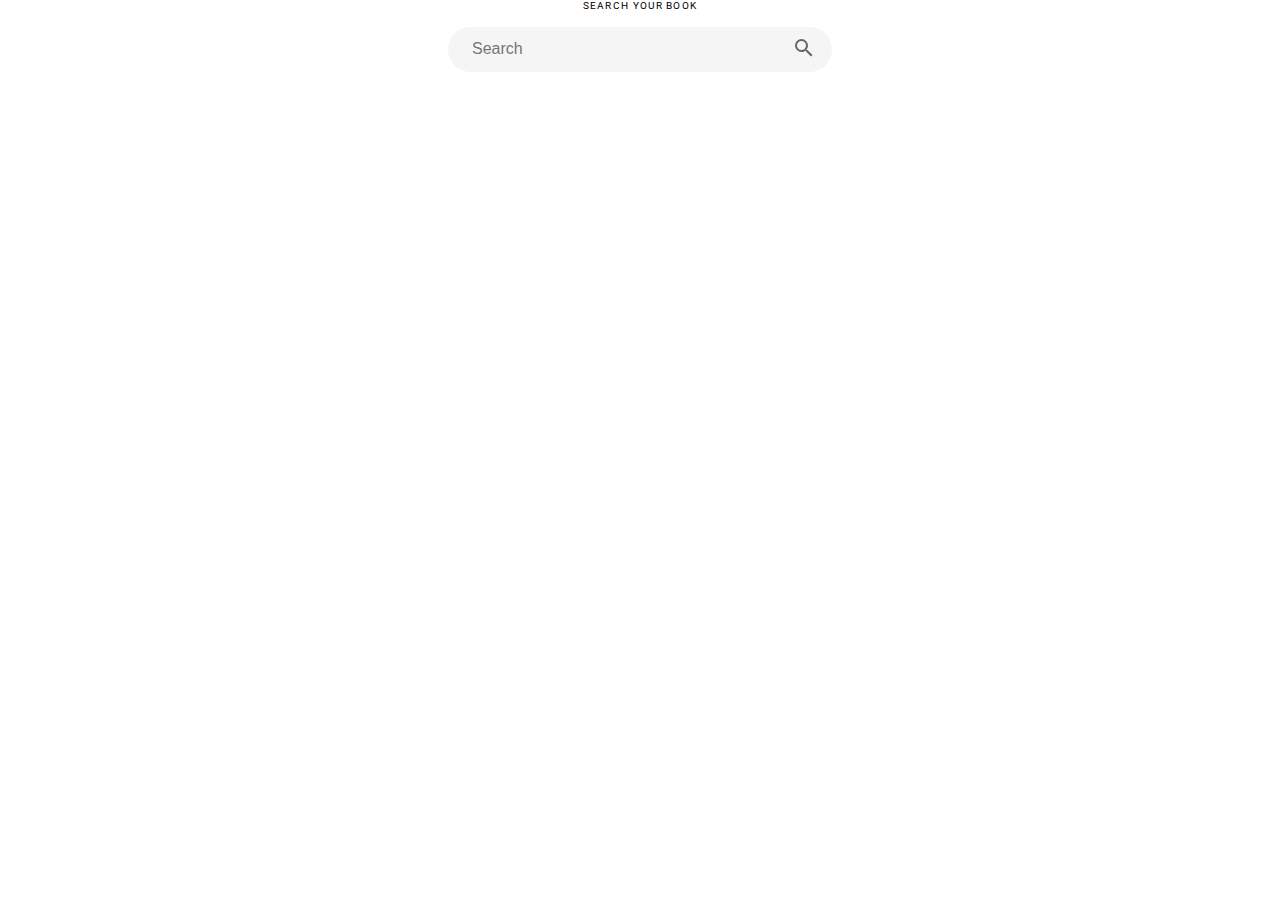
<file: searchBooks/index.html>
<!DOCTYPE html>
<html lang="en">

<head>
    <meta charset="UTF-8">
    <meta http-equiv="X-UA-Compatible" content="IE=edge">
    <meta name="viewport" content="width=device-width, initial-scale=1.0">
    <link rel="stylesheet" href="style.css">
    <link href="https://fonts.googleapis.com/css?family=Roboto&display=swap" rel="stylesheet">
    <title>Document</title>
</head>

<body>
    <!-- loader -->
    <div class="loader-bg">
        <div class="loader-p">

        </div>
    </div>
    <!-- Wrapper -->
    <div class="wrapper">
        <div class="label">Search your book</div>
        <div class="searchBar">
            <input id="searchQueryInput" type="text" name="searchQueryInput" placeholder="Search" value="" />
            <button id="searchQuerySubmit" type="submit" name="searchQuerySubmit">
                <svg style="width:24px;height:24px" viewBox="0 0 24 24">
                    <path fill="#666666"
                        d="M9.5,3A6.5,6.5 0 0,1 16,9.5C16,11.11 15.41,12.59 14.44,13.73L14.71,14H15.5L20.5,19L19,20.5L14,15.5V14.71L13.73,14.44C12.59,15.41 11.11,16 9.5,16A6.5,6.5 0 0,1 3,9.5A6.5,6.5 0 0,1 9.5,3M9.5,5C7,5 5,7 5,9.5C5,12 7,14 9.5,14C12,14 14,12 14,9.5C14,7 12,5 9.5,5Z" />
                </svg>
            </button>
        </div>

        <div class="book-info">

        </div>
        <div class="pages">

        </div>

    </div>
    <script src="script.js"></script>
</body>

</html>
</file>
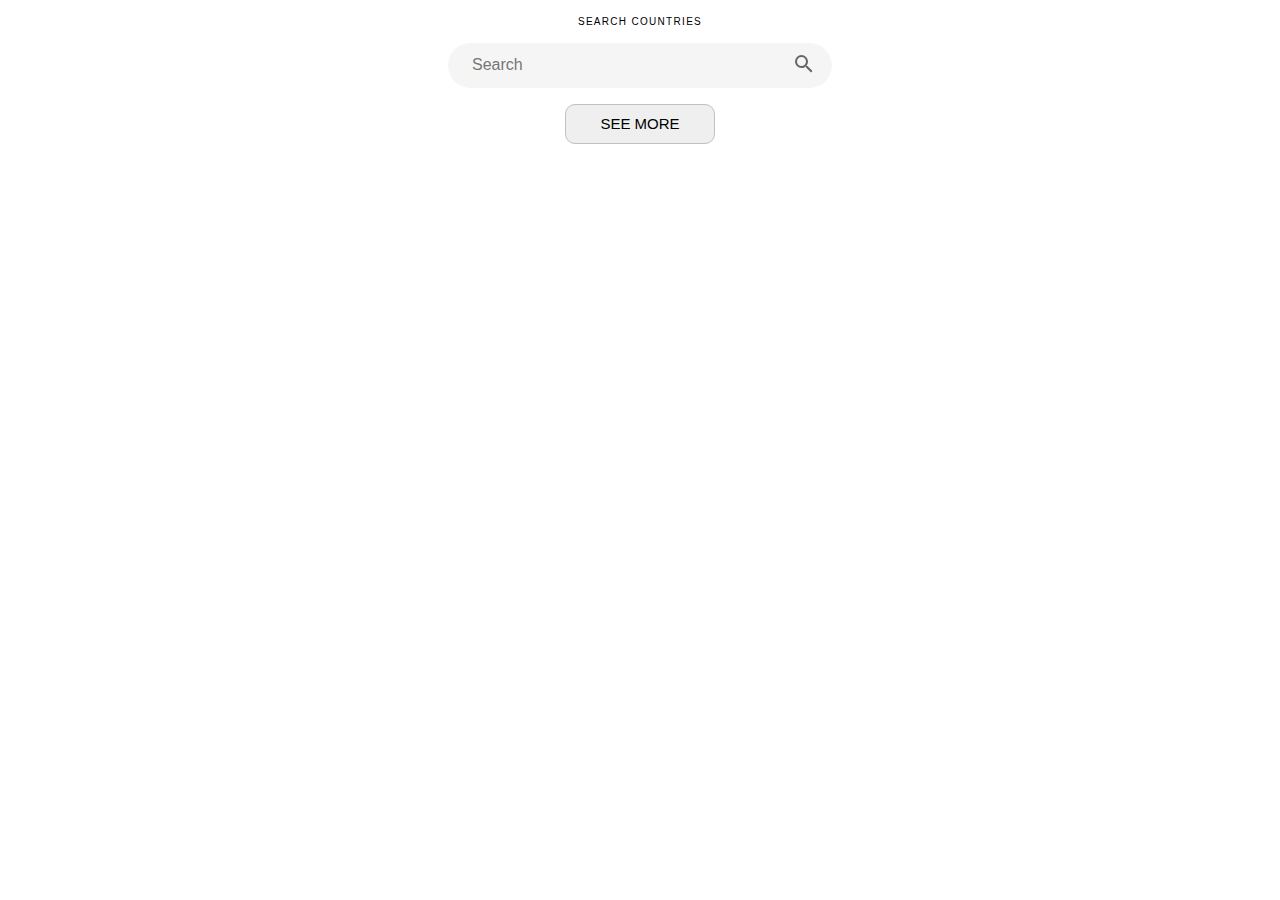
<file: searchCountries/index.html>
<!DOCTYPE html>
<html lang="en">

<head>
    <meta charset="UTF-8">
    <meta http-equiv="X-UA-Compatible" content="IE=edge">
    <meta name="viewport" content="width=device-width, initial-scale=1.0">
    <link rel="stylesheet" href="style.css">
    <title>Countries</title>
</head>

<body>
    <div class="wrapper">
        <div class="label">Search countries</div>
        <div class="searchBar">
            <input id="searchQueryInput" type="text" name="searchQueryInput" placeholder="Search" value="" />
            <button id="searchQuerySubmit" type="submit" name="searchQuerySubmit">
                <svg style="width:24px;height:24px" viewBox="0 0 24 24">
                    <path fill="#666666"
                        d="M9.5,3A6.5,6.5 0 0,1 16,9.5C16,11.11 15.41,12.59 14.44,13.73L14.71,14H15.5L20.5,19L19,20.5L14,15.5V14.71L13.73,14.44C12.59,15.41 11.11,16 9.5,16A6.5,6.5 0 0,1 3,9.5A6.5,6.5 0 0,1 9.5,3M9.5,5C7,5 5,7 5,9.5C5,12 7,14 9.5,14C12,14 14,12 14,9.5C14,7 12,5 9.5,5Z" />
                </svg>
            </button>
        </div>
        <div class="countries">
            <!-- <div class="country">
                <div class="country-flag">
                </div>
                <div class="country-info">
                    <p>population : </p>
                    <p>region : </p>
                    <p>language : </p>
                </div>

            </div> -->
        </div>

        <button class="see-more">SEE MORE</button>
    </div>

    <script src="script.js"></script>
</body>

</html>
</file>
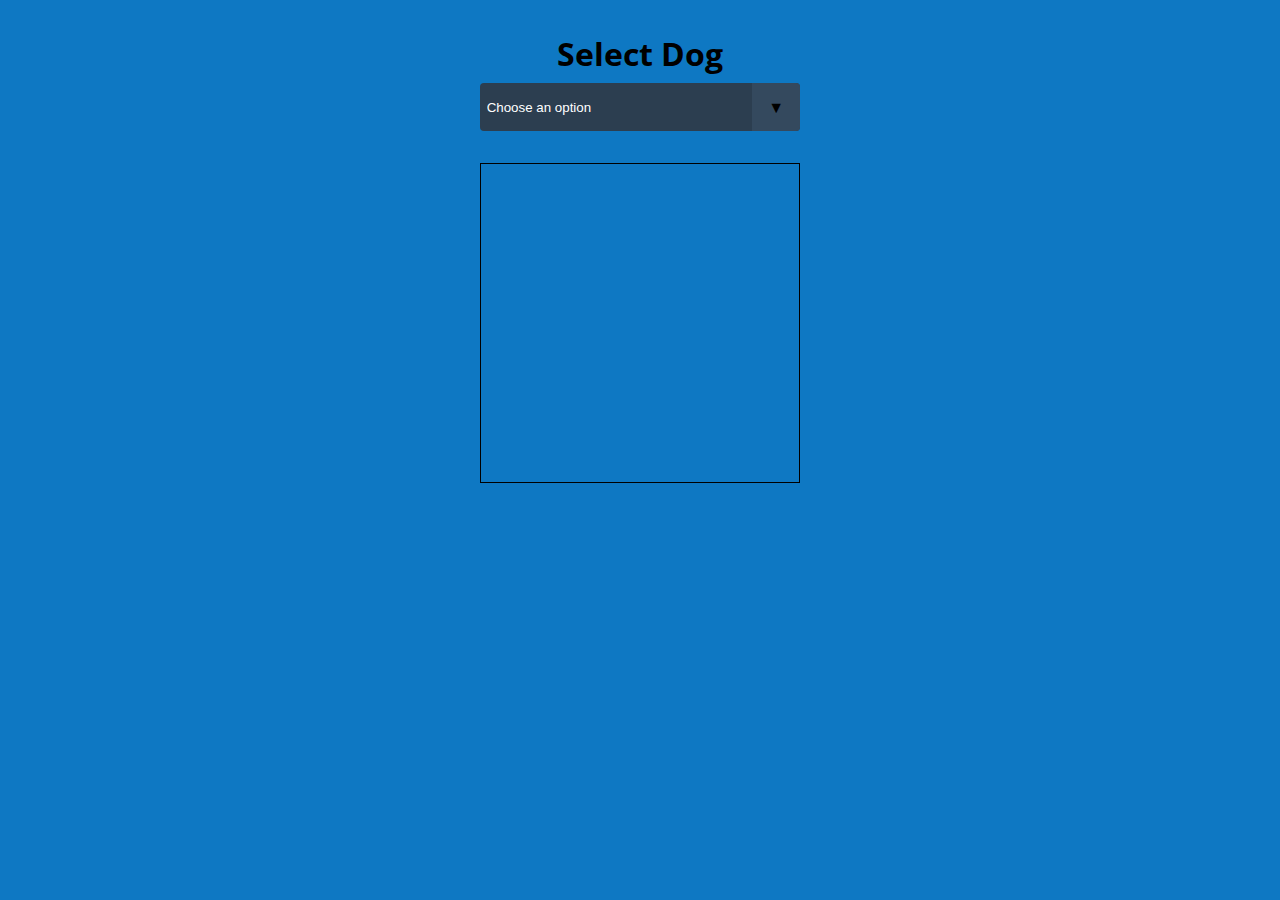
<file: selectDog/index.html>
<!DOCTYPE html>
<html lang="en">

<head>
    <meta charset="UTF-8">
    <meta http-equiv="X-UA-Compatible" content="IE=edge">
    <meta name="viewport" content="width=device-width, initial-scale=1.0">
    <link rel="stylesheet" href="style.css">
    <link rel="preconnect" href="https://fonts.googleapis.com">
    <link rel="preconnect" href="https://fonts.gstatic.com" crossorigin>
    <link href="https://fonts.googleapis.com/css2?family=Open+Sans&display=swap" rel="stylesheet">
    <title>Document</title>
</head>

<body>
    <div class="container">
        <h1>Select Dog</h1>
        <div class="select">
            <!-- Akita
Beagle
Dalmatian German Shepherd Husky
Labrador
Pug
Golden Retriever Cocker Spaniel -->
            <select name="slct" id="slct">
                <option selected disabled>Choose an option</option>
                <option value="akita">Akita</option>
                <option value="beagle">Beagle</option>
                <option value="germanshepherd">German Shepherd</option>
                <option value="husky">Husky</option>
                <option value="labrador">Labrador</option>
                <option value="pug">Pug</option>
                <option value="retriever">Golden Retriever</option>
                <option value="spaniel">Cocker Spaniel</option>
            </select>
        </div>
        <div class="dog-image">

        </div>
    </div>

    <script src="script.js"></script>
</body>

</html>
</file>
<file: searchBooks/style.css>
* {
  margin: 0;
  padding: 0;
  box-sizing: border-box;
}

body {
  font-family: "Roboto", Arial, sans-serif;
}

.wrapper {
  width: 100%;
  display: flex;
  flex-direction: column;
  align-items: center;
  justify-content: center;
  margin: 0;
}

.label {
  font-size: 0.625rem;
  font-weight: 400;
  text-transform: uppercase;
  letter-spacing: +1.3px;
  margin-bottom: 1rem;
}

.searchBar {
  width: 30%;
  display: flex;
  flex-direction: row;
  align-items: center;
}

#searchQueryInput {
  width: 100%;
  height: 2.8rem;
  background: #f5f5f5;
  outline: none;
  border: none;
  border-radius: 1.625rem;
  padding: 0 3.5rem 0 1.5rem;
  font-size: 1rem;
}

#searchQuerySubmit {
  width: 3.5rem;
  height: 2.8rem;
  margin-left: -3.5rem;
  background: none;
  border: none;
  outline: none;
}

#searchQuerySubmit:hover {
  cursor: pointer;
}

/* book information */

.book-info {
  width: 90%;
  /* border: 1px solid; */
  margin-top: 2rem;
  display: flex;
  flex-wrap: wrap;
  align-items: center;
  justify-content: center;
}

.book {
  width: 250px;
  height: 300px;
  border: 1px solid;
  padding: 5px;
  margin: 1rem;
  overflow: hidden;
}

.book ol {
  padding-left: 30px;
}

/* pages */

.pages {
  width: 30%;
  height: 4rem;
  display: flex;
  align-items: center;
  justify-content: center;
}

.pages button {
  width: 30px;
  height: 30px;
  border-radius: 1rem;
  border: 1px solid silver;
  cursor: pointer;
  margin: 0.2rem;
}

/* ========== loader ==========*/

.loader-bg {
  position: fixed;
  z-index: 999999;
  background: #fff;
  width: 100%;
  height: 100%;
  display: none;
}
.loader-p {
  border: 0 solid transparent;
  border-radius: 50%;
  width: 150px;
  height: 150px;
  position: absolute;
  top: calc(50vh - 75px);
  left: calc(50vw - 75px);
}

.loader-p:before,
.loader-p:after {
  content: "";
  border: 1em solid #5c5c5c;
  border-radius: 50%;
  width: inherit;
  height: inherit;
  position: absolute;
  top: 0;
  left: 0;
  animation: loader 2s linear infinite;
  opacity: 0;
}

.loader-p:before {
  animation-delay: 0.5s;
}

@keyframes loader {
  0% {
    transform: scale(0);
    opacity: 0;
  }
  50% {
    opacity: 1;
  }
  100% {
    transform: scale(1);
    opacity: 0;
  }
}
</file>
<file: searchCountries/style.css>
* {
  margin: 0;
  padding: 0;
  box-sizing: border-box;
}

body {
  font-family: "Roboto", Arial, sans-serif;
}

.wrapper {
  width: 100%;
  display: flex;
  flex-direction: column;
  align-items: center;
  justify-content: center;
  padding-top: 1rem;
  margin: 0;
}

.label {
  font-size: 0.625rem;
  font-weight: 400;
  text-transform: uppercase;
  letter-spacing: +1.3px;
  margin-bottom: 1rem;
}

.searchBar {
  width: 30%;
  display: flex;
  flex-direction: row;
  align-items: center;
}

#searchQueryInput {
  width: 100%;
  height: 2.8rem;
  background: #f5f5f5;
  outline: none;
  border: none;
  border-radius: 1.625rem;
  padding: 0 3.5rem 0 1.5rem;
  font-size: 1rem;
}

#searchQuerySubmit {
  width: 3.5rem;
  height: 2.8rem;
  margin-left: -3.5rem;
  background: none;
  border: none;
  outline: none;
}

#searchQuerySubmit:hover {
  cursor: pointer;
}

.countries {
  width: 80%;
  display: flex;
  flex-wrap: wrap;
  align-items: center;
  justify-content: center;
  margin-top: 1rem;
}

.country {
  width: 300px;
  height: 300px;
  border: 1px solid #797979;
  background-color: #efefef;
  border-radius: 10px;
  margin: 0.3rem;
}

.country-info {
  width: 100%;
  height: 45%;
  display: flex;
  flex-direction: column;
  justify-content: space-evenly;
}

.country-info p {
  font-size: 0.725rem;
  font-weight: 400;
  text-transform: uppercase;
  letter-spacing: +1.3px;
  padding: 0.2rem;
}

.country-flag {
  width: 100%;
  height: 55%;
  border-radius: 10px 10px 0 0;
  background-size: cover;
  background-position: center;
  background-repeat: no-repeat;
}

/* button */

.see-more {
  width: 150px;
  height: 40px;
  font-size: 15px;
  border: 1px solid silver;
  border-radius: 10px;
  cursor: pointer;
}
</file>
<file: selectDog/style.css>
* {
  margin: 0;
  padding: 0;
  box-sizing: border-box;
}

body {
  font-family: "Open Sans", sans-serif;
}

.container {
  width: 100%;
  height: 100%;
  display: flex;
  flex-direction: column;
  align-items: center;
  padding-top: 2rem;
  height: 100vh;
  background: #0e78c3;
}
h1 {
  margin: 0 0 0.25em;
}
/* Reset Select */
select {
  -webkit-appearance: none;
  -moz-appearance: none;
  -ms-appearance: none;
  appearance: none;
  outline: 0;
  box-shadow: none;
  border: 0 !important;
  background: #2c3e50;
  background-image: none;
}
/* Remove IE arrow */
select::-ms-expand {
  display: none;
}
/* Custom Select */
.select {
  position: relative;
  display: flex;
  width: 20em;
  height: 3em;
  line-height: 3;
  background: #2c3e50;
  overflow: hidden;
  border-radius: 0.25em;
}
select {
  flex: 1;
  padding: 0 0.5em;
  color: #fff;
  cursor: pointer;
}
/* Arrow */
.select::after {
  content: "\25BC";
  position: absolute;
  top: 0;
  right: 0;
  padding: 0 1em;
  background: #34495e;
  cursor: pointer;
  pointer-events: none;
  -webkit-transition: 0.25s all ease;
  -o-transition: 0.25s all ease;
  transition: 0.25s all ease;
}
/* Transition */
.select:hover::after {
  color: #f39c12;
}

/* Dog image */

.dog-image {
  width: 20rem;
  height: 20rem;
  border: 1px solid;

  background-size: cover;
  background-repeat: no-repeat;
  background-position: center;
  margin-top: 2rem;
}
</file>
